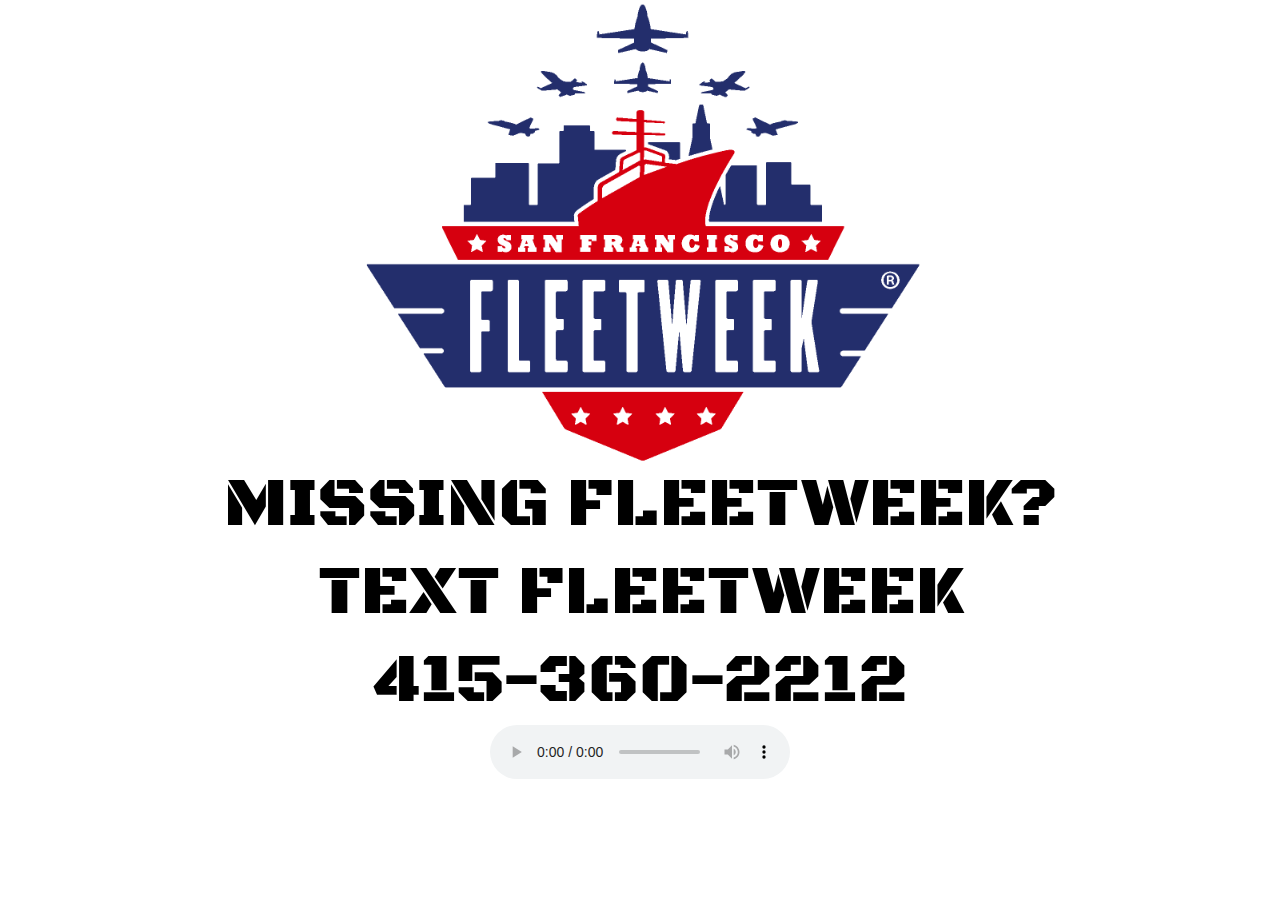
<file: fleetweak/index.html>
<!DOCTYPE html>
<html>
<head>
<title>FleetWeak</title>
<meta charset="UTF-8">
<link href='http://fonts.googleapis.com/css?family=Black+Ops+One' rel='stylesheet' type='text/css'>
<link rel="stylesheet" href="animations.css">
<script src="http://code.jquery.com/jquery-1.10.1.min.js"></script>

<style>

.textbox {
text-align: center;}
body
{font-family: 'Black Ops One', cursive;
	font-size: 70px;
	text-align: center;
}

.number{margin:-4%;

	}

.main{
 margin-top: -1%;

}

.audio{
	 margin-top:4%;
	}

</style>


</head>
<body>

<div class="main">
	<div id="object" class="bigEntrance">
		<img src="fleetweek.png" />
		
	<p class="number"> 
	 
		MISSING FLEETWEEK? <br />
		TEXT FLEETWEEK <br />
		415-360-2212</p>

	
	</div>

</div>

<audio class="audio" src="" controls autoplay loop> <!--insert suitably awesome music here -->
<p>Your browser does not support the audio element.</p>
</audio> 

</body>
</html>
</file>
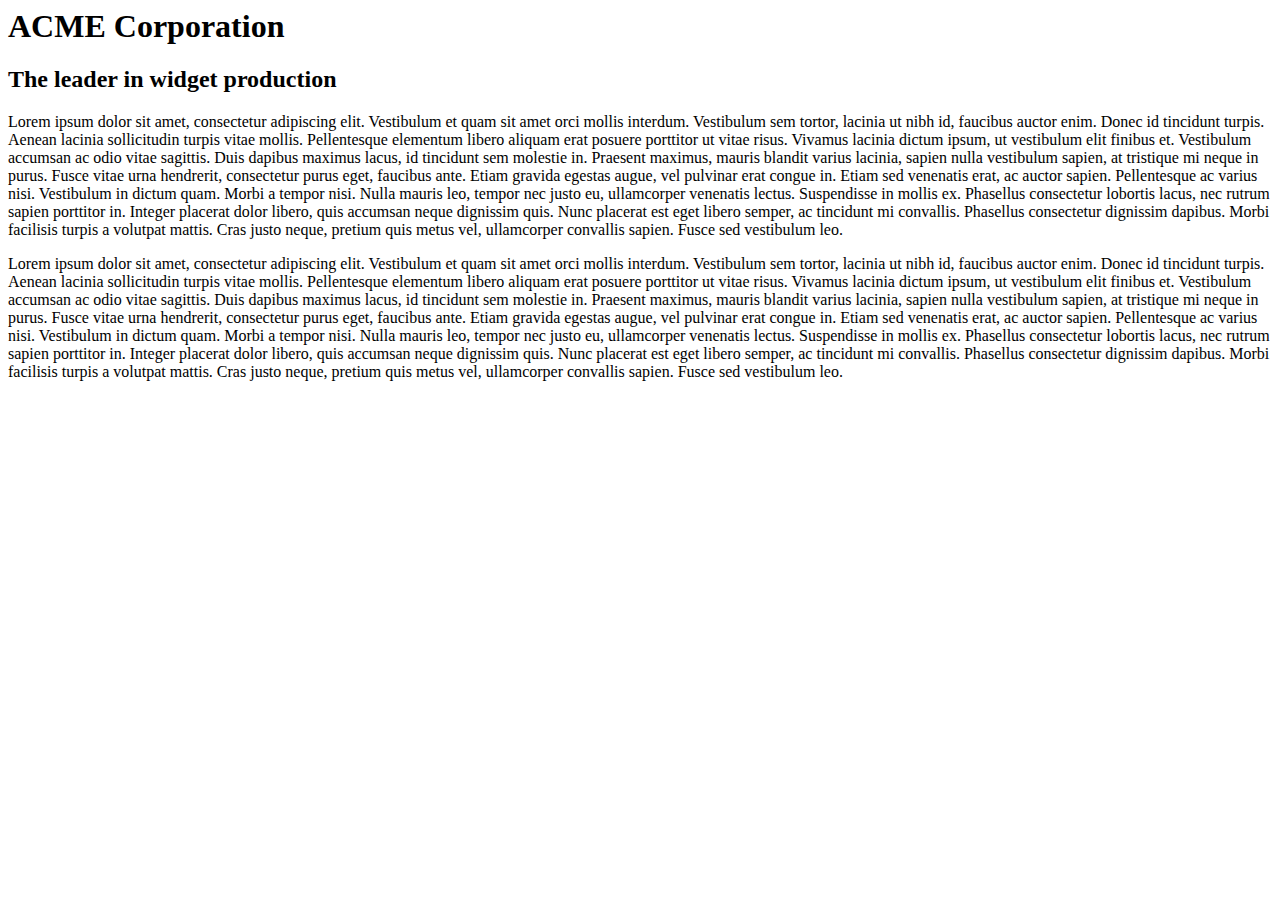
<file: Taskrouter_alt/templates/index.html>
<html>
<head>

<title>ACME Corp</title>

</head>

<body>
<h1>ACME Corporation</h1>
<h2>The leader in widget production</h2>
<p>Lorem ipsum dolor sit amet, consectetur adipiscing elit. Vestibulum et quam sit amet orci mollis interdum. Vestibulum sem tortor, lacinia ut nibh id, faucibus auctor enim. Donec id tincidunt turpis. Aenean lacinia sollicitudin turpis vitae mollis. Pellentesque elementum libero aliquam erat posuere porttitor ut vitae risus. Vivamus lacinia dictum ipsum, ut vestibulum elit finibus et. Vestibulum accumsan ac odio vitae sagittis. Duis dapibus maximus lacus, id tincidunt sem molestie in.
Praesent maximus, mauris blandit varius lacinia, sapien nulla vestibulum sapien, at tristique mi neque in purus. Fusce vitae urna hendrerit, consectetur purus eget, faucibus ante. Etiam gravida egestas augue, vel pulvinar erat congue in. Etiam sed venenatis erat, ac auctor sapien. Pellentesque ac varius nisi. Vestibulum in dictum quam. Morbi a tempor nisi. Nulla mauris leo, tempor nec justo eu, ullamcorper venenatis lectus. Suspendisse in mollis ex. Phasellus consectetur lobortis lacus, nec rutrum sapien porttitor in. Integer placerat dolor libero, quis accumsan neque dignissim quis. Nunc placerat est eget libero semper, ac tincidunt mi convallis. Phasellus consectetur dignissim dapibus. Morbi facilisis turpis a volutpat mattis. Cras justo neque, pretium quis metus vel, ullamcorper convallis sapien. Fusce sed vestibulum leo.</p>

<p>Lorem ipsum dolor sit amet, consectetur adipiscing elit. Vestibulum et quam sit amet orci mollis interdum. Vestibulum sem tortor, lacinia ut nibh id, faucibus auctor enim. Donec id tincidunt turpis. Aenean lacinia sollicitudin turpis vitae mollis. Pellentesque elementum libero aliquam erat posuere porttitor ut vitae risus. Vivamus lacinia dictum ipsum, ut vestibulum elit finibus et. Vestibulum accumsan ac odio vitae sagittis. Duis dapibus maximus lacus, id tincidunt sem molestie in.
Praesent maximus, mauris blandit varius lacinia, sapien nulla vestibulum sapien, at tristique mi neque in purus. Fusce vitae urna hendrerit, consectetur purus eget, faucibus ante. Etiam gravida egestas augue, vel pulvinar erat congue in. Etiam sed venenatis erat, ac auctor sapien. Pellentesque ac varius nisi. Vestibulum in dictum quam. Morbi a tempor nisi. Nulla mauris leo, tempor nec justo eu, ullamcorper venenatis lectus. Suspendisse in mollis ex. Phasellus consectetur lobortis lacus, nec rutrum sapien porttitor in. Integer placerat dolor libero, quis accumsan neque dignissim quis. Nunc placerat est eget libero semper, ac tincidunt mi convallis. Phasellus consectetur dignissim dapibus. Morbi facilisis turpis a volutpat mattis. Cras justo neque, pretium quis metus vel, ullamcorper convallis sapien. Fusce sed vestibulum leo.</p>


</body>

</html>
</file>
<file: fleetweak/animations.css>
/*
==============================================
CSS3 ANIMATION CHEAT SHEET
==============================================

Made by Justin Aguilar

www.justinaguilar.com/animations/

Questions, comments, concerns, love letters:
justin@justinaguilar.com
==============================================
*/

/*
==============================================
slideDown
==============================================
*/


.slideDown{
	animation-name: slideDown;
	-webkit-animation-name: slideDown;	

	animation-duration: 1s;	
	-webkit-animation-duration: 1s;

	animation-timing-function: ease;	
	-webkit-animation-timing-function: ease;	

	visibility: visible !important;						
}

@keyframes slideDown {
	0% {
		transform: translateY(-100%);
	}
	50%{
		transform: translateY(8%);
	}
	65%{
		transform: translateY(-4%);
	}
	80%{
		transform: translateY(4%);
	}
	95%{
		transform: translateY(-2%);
	}			
	100% {
		transform: translateY(0%);
	}		
}

@-webkit-keyframes slideDown {
	0% {
		-webkit-transform: translateY(-100%);
	}
	50%{
		-webkit-transform: translateY(8%);
	}
	65%{
		-webkit-transform: translateY(-4%);
	}
	80%{
		-webkit-transform: translateY(4%);
	}
	95%{
		-webkit-transform: translateY(-2%);
	}			
	100% {
		-webkit-transform: translateY(0%);
	}	
}

/*
==============================================
slideUp
==============================================
*/


.slideUp{
	animation-name: slideUp;
	-webkit-animation-name: slideUp;	

	animation-duration: 1s;	
	-webkit-animation-duration: 1s;

	animation-timing-function: ease;	
	-webkit-animation-timing-function: ease;

	visibility: visible !important;			
}

@keyframes slideUp {
	0% {
		transform: translateY(100%);
	}
	50%{
		transform: translateY(-8%);
	}
	65%{
		transform: translateY(4%);
	}
	80%{
		transform: translateY(-4%);
	}
	95%{
		transform: translateY(2%);
	}			
	100% {
		transform: translateY(0%);
	}	
}

@-webkit-keyframes slideUp {
	0% {
		-webkit-transform: translateY(100%);
	}
	50%{
		-webkit-transform: translateY(-8%);
	}
	65%{
		-webkit-transform: translateY(4%);
	}
	80%{
		-webkit-transform: translateY(-4%);
	}
	95%{
		-webkit-transform: translateY(2%);
	}			
	100% {
		-webkit-transform: translateY(0%);
	}	
}

/*
==============================================
slideLeft
==============================================
*/


.slideLeft{
	animation-name: slideLeft;
	-webkit-animation-name: slideLeft;	

	animation-duration: 1s;	
	-webkit-animation-duration: 1s;

	animation-timing-function: ease-in-out;	
	-webkit-animation-timing-function: ease-in-out;		

	visibility: visible !important;	
}

@keyframes slideLeft {
	0% {
		transform: translateX(150%);
	}
	50%{
		transform: translateX(-8%);
	}
	65%{
		transform: translateX(4%);
	}
	80%{
		transform: translateX(-4%);
	}
	95%{
		transform: translateX(2%);
	}			
	100% {
		transform: translateX(0%);
	}
}

@-webkit-keyframes slideLeft {
	0% {
		-webkit-transform: translateX(150%);
	}
	50%{
		-webkit-transform: translateX(-8%);
	}
	65%{
		-webkit-transform: translateX(4%);
	}
	80%{
		-webkit-transform: translateX(-4%);
	}
	95%{
		-webkit-transform: translateX(2%);
	}			
	100% {
		-webkit-transform: translateX(0%);
	}
}

/*
==============================================
slideRight
==============================================
*/


.slideRight{
	animation-name: slideRight;
	-webkit-animation-name: slideRight;	

	animation-duration: 1s;	
	-webkit-animation-duration: 1s;

	animation-timing-function: ease-in-out;	
	-webkit-animation-timing-function: ease-in-out;		

	visibility: visible !important;	
}

@keyframes slideRight {
	0% {
		transform: translateX(-150%);
	}
	50%{
		transform: translateX(8%);
	}
	65%{
		transform: translateX(-4%);
	}
	80%{
		transform: translateX(4%);
	}
	95%{
		transform: translateX(-2%);
	}			
	100% {
		transform: translateX(0%);
	}	
}

@-webkit-keyframes slideRight {
	0% {
		-webkit-transform: translateX(-150%);
	}
	50%{
		-webkit-transform: translateX(8%);
	}
	65%{
		-webkit-transform: translateX(-4%);
	}
	80%{
		-webkit-transform: translateX(4%);
	}
	95%{
		-webkit-transform: translateX(-2%);
	}			
	100% {
		-webkit-transform: translateX(0%);
	}
}

/*
==============================================
slideExpandUp
==============================================
*/


.slideExpandUp{
	animation-name: slideExpandUp;
	-webkit-animation-name: slideExpandUp;	

	animation-duration: 1.6s;	
	-webkit-animation-duration: 1.6s;

	animation-timing-function: ease-out;	
	-webkit-animation-timing-function: ease -out;

	visibility: visible !important;	
}

@keyframes slideExpandUp {
	0% {
		transform: translateY(100%) scaleX(0.5);
	}
	30%{
		transform: translateY(-8%) scaleX(0.5);
	}	
	40%{
		transform: translateY(2%) scaleX(0.5);
	}
	50%{
		transform: translateY(0%) scaleX(1.1);
	}
	60%{
		transform: translateY(0%) scaleX(0.9);		
	}
	70% {
		transform: translateY(0%) scaleX(1.05);
	}			
	80%{
		transform: translateY(0%) scaleX(0.95);		
	}
	90% {
		transform: translateY(0%) scaleX(1.02);
	}	
	100%{
		transform: translateY(0%) scaleX(1);		
	}
}

@-webkit-keyframes slideExpandUp {
	0% {
		-webkit-transform: translateY(100%) scaleX(0.5);
	}
	30%{
		-webkit-transform: translateY(-8%) scaleX(0.5);
	}	
	40%{
		-webkit-transform: translateY(2%) scaleX(0.5);
	}
	50%{
		-webkit-transform: translateY(0%) scaleX(1.1);
	}
	60%{
		-webkit-transform: translateY(0%) scaleX(0.9);		
	}
	70% {
		-webkit-transform: translateY(0%) scaleX(1.05);
	}			
	80%{
		-webkit-transform: translateY(0%) scaleX(0.95);		
	}
	90% {
		-webkit-transform: translateY(0%) scaleX(1.02);
	}	
	100%{
		-webkit-transform: translateY(0%) scaleX(1);		
	}
}

/*
==============================================
expandUp
==============================================
*/


.expandUp{
	animation-name: expandUp;
	-webkit-animation-name: expandUp;	

	animation-duration: 0.7s;	
	-webkit-animation-duration: 0.7s;

	animation-timing-function: ease;	
	-webkit-animation-timing-function: ease;		

	visibility: visible !important;	
}

@keyframes expandUp {
	0% {
		transform: translateY(100%) scale(0.6) scaleY(0.5);
	}
	60%{
		transform: translateY(-7%) scaleY(1.12);
	}
	75%{
		transform: translateY(3%);
	}	
	100% {
		transform: translateY(0%) scale(1) scaleY(1);
	}	
}

@-webkit-keyframes expandUp {
	0% {
		-webkit-transform: translateY(100%) scale(0.6) scaleY(0.5);
	}
	60%{
		-webkit-transform: translateY(-7%) scaleY(1.12);
	}
	75%{
		-webkit-transform: translateY(3%);
	}	
	100% {
		-webkit-transform: translateY(0%) scale(1) scaleY(1);
	}	
}

/*
==============================================
fadeIn
==============================================
*/

.fadeIn{
	animation-name: fadeIn;
	-webkit-animation-name: fadeIn;	

	animation-duration: 1.5s;	
	-webkit-animation-duration: 1.5s;

	animation-timing-function: ease-in-out;	
	-webkit-animation-timing-function: ease-in-out;		

	visibility: visible !important;	
}

@keyframes fadeIn {
	0% {
		transform: scale(0);
		opacity: 0.0;		
	}
	60% {
		transform: scale(1.1);	
	}
	80% {
		transform: scale(0.9);
		opacity: 1;	
	}	
	100% {
		transform: scale(1);
		opacity: 1;	
	}		
}

@-webkit-keyframes fadeIn {
	0% {
		-webkit-transform: scale(0);
		opacity: 0.0;		
	}
	60% {
		-webkit-transform: scale(1.1);
	}
	80% {
		-webkit-transform: scale(0.9);
		opacity: 1;	
	}	
	100% {
		-webkit-transform: scale(1);
		opacity: 1;	
	}		
}

/*
==============================================
expandOpen
==============================================
*/


.expandOpen{
	animation-name: expandOpen;
	-webkit-animation-name: expandOpen;	

	animation-duration: 1.2s;	
	-webkit-animation-duration: 1.2s;

	animation-timing-function: ease-out;	
	-webkit-animation-timing-function: ease-out;	

	visibility: visible !important;	
}

@keyframes expandOpen {
	0% {
		transform: scale(1.8);		
	}
	50% {
		transform: scale(0.95);
	}	
	80% {
		transform: scale(1.05);
	}
	90% {
		transform: scale(0.98);
	}	
	100% {
		transform: scale(1);
	}			
}

@-webkit-keyframes expandOpen {
	0% {
		-webkit-transform: scale(1.8);		
	}
	50% {
		-webkit-transform: scale(0.95);
	}	
	80% {
		-webkit-transform: scale(1.05);
	}
	90% {
		-webkit-transform: scale(0.98);
	}	
	100% {
		-webkit-transform: scale(1);
	}					
}

/*
==============================================
bigEntrance
==============================================
*/


.bigEntrance{
	animation-name: bigEntrance;
	-webkit-animation-name: bigEntrance;	

	animation-duration: 1.6s;	
	-webkit-animation-duration: 1.6s;

	animation-timing-function: ease-out;	
	-webkit-animation-timing-function: ease-out;	

	visibility: visible !important;			
}

@keyframes bigEntrance {
	0% {
		transform: scale(0.3) rotate(6deg) translateX(-30%) translateY(30%);
		opacity: 0.2;
	}
	30% {
		transform: scale(1.03) rotate(-2deg) translateX(2%) translateY(-2%);		
		opacity: 1;
	}
	45% {
		transform: scale(0.98) rotate(1deg) translateX(0%) translateY(0%);
		opacity: 1;
	}
	60% {
		transform: scale(1.01) rotate(-1deg) translateX(0%) translateY(0%);		
		opacity: 1;
	}	
	75% {
		transform: scale(0.99) rotate(1deg) translateX(0%) translateY(0%);
		opacity: 1;
	}
	90% {
		transform: scale(1.01) rotate(0deg) translateX(0%) translateY(0%);		
		opacity: 1;
	}	
	100% {
		transform: scale(1) rotate(0deg) translateX(0%) translateY(0%);
		opacity: 1;
	}		
}

@-webkit-keyframes bigEntrance {
	0% {
		-webkit-transform: scale(0.3) rotate(6deg) translateX(-30%) translateY(30%);
		opacity: 0.2;
	}
	30% {
		-webkit-transform: scale(1.03) rotate(-2deg) translateX(2%) translateY(-2%);		
		opacity: 1;
	}
	45% {
		-webkit-transform: scale(0.98) rotate(1deg) translateX(0%) translateY(0%);
		opacity: 1;
	}
	60% {
		-webkit-transform: scale(1.01) rotate(-1deg) translateX(0%) translateY(0%);		
		opacity: 1;
	}	
	75% {
		-webkit-transform: scale(0.99) rotate(1deg) translateX(0%) translateY(0%);
		opacity: 1;
	}
	90% {
		-webkit-transform: scale(1.01) rotate(0deg) translateX(0%) translateY(0%);		
		opacity: 1;
	}	
	100% {
		-webkit-transform: scale(1) rotate(0deg) translateX(0%) translateY(0%);
		opacity: 1;
	}				
}

/*
==============================================
hatch
==============================================
*/

.hatch{
	animation-name: hatch;
	-webkit-animation-name: hatch;	

	animation-duration: 2s;	
	-webkit-animation-duration: 2s;

	animation-timing-function: ease-in-out;	
	-webkit-animation-timing-function: ease-in-out;

	transform-origin: 50% 100%;
	-ms-transform-origin: 50% 100%;
	-webkit-transform-origin: 50% 100%; 

	visibility: visible !important;		
}

@keyframes hatch {
	0% {
		transform: rotate(0deg) scaleY(0.6);
	}
	20% {
		transform: rotate(-2deg) scaleY(1.05);
	}
	35% {
		transform: rotate(2deg) scaleY(1);
	}
	50% {
		transform: rotate(-2deg);
	}	
	65% {
		transform: rotate(1deg);
	}	
	80% {
		transform: rotate(-1deg);
	}		
	100% {
		transform: rotate(0deg);
	}									
}

@-webkit-keyframes hatch {
	0% {
		-webkit-transform: rotate(0deg) scaleY(0.6);
	}
	20% {
		-webkit-transform: rotate(-2deg) scaleY(1.05);
	}
	35% {
		-webkit-transform: rotate(2deg) scaleY(1);
	}
	50% {
		-webkit-transform: rotate(-2deg);
	}	
	65% {
		-webkit-transform: rotate(1deg);
	}	
	80% {
		-webkit-transform: rotate(-1deg);
	}		
	100% {
		-webkit-transform: rotate(0deg);
	}		
}


/*
==============================================
bounce
==============================================
*/


.bounce{
	animation-name: bounce;
	-webkit-animation-name: bounce;	

	animation-duration: 1.6s;	
	-webkit-animation-duration: 1.6s;

	animation-timing-function: ease;	
	-webkit-animation-timing-function: ease;	
	
	transform-origin: 50% 100%;
	-ms-transform-origin: 50% 100%;
	-webkit-transform-origin: 50% 100%; 	
}

@keyframes bounce {
	0% {
		transform: translateY(0%) scaleY(0.6);
	}
	60%{
		transform: translateY(-100%) scaleY(1.1);
	}
	70%{
		transform: translateY(0%) scaleY(0.95) scaleX(1.05);
	}
	80%{
		transform: translateY(0%) scaleY(1.05) scaleX(1);
	}	
	90%{
		transform: translateY(0%) scaleY(0.95) scaleX(1);
	}				
	100%{
		transform: translateY(0%) scaleY(1) scaleX(1);
	}	
}

@-webkit-keyframes bounce {
	0% {
		-webkit-transform: translateY(0%) scaleY(0.6);
	}
	60%{
		-webkit-transform: translateY(-100%) scaleY(1.1);
	}
	70%{
		-webkit-transform: translateY(0%) scaleY(0.95) scaleX(1.05);
	}
	80%{
		-webkit-transform: translateY(0%) scaleY(1.05) scaleX(1);
	}	
	90%{
		-webkit-transform: translateY(0%) scaleY(0.95) scaleX(1);
	}				
	100%{
		-webkit-transform: translateY(0%) scaleY(1) scaleX(1);
	}		
}


/*
==============================================
pulse
==============================================
*/

.pulse{
	animation-name: pulse;
	-webkit-animation-name: pulse;	

	animation-duration: 1.5s;	
	-webkit-animation-duration: 1.5s;

	animation-iteration-count: infinite;
	-webkit-animation-iteration-count: infinite;
}

@keyframes pulse {
	0% {
		transform: scale(0.9);
		opacity: 0.7;		
	}
	50% {
		transform: scale(1);
		opacity: 1;	
	}	
	100% {
		transform: scale(0.9);
		opacity: 0.7;	
	}			
}

@-webkit-keyframes pulse {
	0% {
		-webkit-transform: scale(0.95);
		opacity: 0.7;		
	}
	50% {
		-webkit-transform: scale(1);
		opacity: 1;	
	}	
	100% {
		-webkit-transform: scale(0.95);
		opacity: 0.7;	
	}			
}

/*
==============================================
floating
==============================================
*/

.floating{
	animation-name: floating;
	-webkit-animation-name: floating;

	animation-duration: 1.5s;	
	-webkit-animation-duration: 1.5s;

	animation-iteration-count: infinite;
	-webkit-animation-iteration-count: infinite;
}

@keyframes floating {
	0% {
		transform: translateY(0%);	
	}
	50% {
		transform: translateY(8%);	
	}	
	100% {
		transform: translateY(0%);
	}			
}

@-webkit-keyframes floating {
	0% {
		-webkit-transform: translateY(0%);	
	}
	50% {
		-webkit-transform: translateY(8%);	
	}	
	100% {
		-webkit-transform: translateY(0%);
	}			
}

/*
==============================================
tossing
==============================================
*/

.tossing{
	animation-name: tossing;
	-webkit-animation-name: tossing;	

	animation-duration: 2.5s;	
	-webkit-animation-duration: 2.5s;

	animation-iteration-count: infinite;
	-webkit-animation-iteration-count: infinite;
}

@keyframes tossing {
	0% {
		transform: rotate(-4deg);	
	}
	50% {
		transform: rotate(4deg);
	}
	100% {
		transform: rotate(-4deg);	
	}						
}

@-webkit-keyframes tossing {
	0% {
		-webkit-transform: rotate(-4deg);	
	}
	50% {
		-webkit-transform: rotate(4deg);
	}
	100% {
		-webkit-transform: rotate(-4deg);	
	}				
}

/*
==============================================
pullUp
==============================================
*/

.pullUp{
	animation-name: pullUp;
	-webkit-animation-name: pullUp;	

	animation-duration: 1.1s;	
	-webkit-animation-duration: 1.1s;

	animation-timing-function: ease-out;	
	-webkit-animation-timing-function: ease-out;	

	transform-origin: 50% 100%;
	-ms-transform-origin: 50% 100%;
	-webkit-transform-origin: 50% 100%; 		
}

@keyframes pullUp {
	0% {
		transform: scaleY(0.1);
	}
	40% {
		transform: scaleY(1.02);
	}
	60% {
		transform: scaleY(0.98);
	}
	80% {
		transform: scaleY(1.01);
	}
	100% {
		transform: scaleY(0.98);
	}				
	80% {
		transform: scaleY(1.01);
	}
	100% {
		transform: scaleY(1);
	}							
}

@-webkit-keyframes pullUp {
	0% {
		-webkit-transform: scaleY(0.1);
	}
	40% {
		-webkit-transform: scaleY(1.02);
	}
	60% {
		-webkit-transform: scaleY(0.98);
	}
	80% {
		-webkit-transform: scaleY(1.01);
	}
	100% {
		-webkit-transform: scaleY(0.98);
	}				
	80% {
		-webkit-transform: scaleY(1.01);
	}
	100% {
		-webkit-transform: scaleY(1);
	}		
}

/*
==============================================
pullDown
==============================================
*/

.pullDown{
	animation-name: pullDown;
	-webkit-animation-name: pullDown;	

	animation-duration: 1.1s;	
	-webkit-animation-duration: 1.1s;

	animation-timing-function: ease-out;	
	-webkit-animation-timing-function: ease-out;	

	transform-origin: 50% 0%;
	-ms-transform-origin: 50% 0%;
	-webkit-transform-origin: 50% 0%; 		
}

@keyframes pullDown {
	0% {
		transform: scaleY(0.1);
	}
	40% {
		transform: scaleY(1.02);
	}
	60% {
		transform: scaleY(0.98);
	}
	80% {
		transform: scaleY(1.01);
	}
	100% {
		transform: scaleY(0.98);
	}				
	80% {
		transform: scaleY(1.01);
	}
	100% {
		transform: scaleY(1);
	}							
}

@-webkit-keyframes pullDown {
	0% {
		-webkit-transform: scaleY(0.1);
	}
	40% {
		-webkit-transform: scaleY(1.02);
	}
	60% {
		-webkit-transform: scaleY(0.98);
	}
	80% {
		-webkit-transform: scaleY(1.01);
	}
	100% {
		-webkit-transform: scaleY(0.98);
	}				
	80% {
		-webkit-transform: scaleY(1.01);
	}
	100% {
		-webkit-transform: scaleY(1);
	}		
}

/*
==============================================
stretchLeft
==============================================
*/

.stretchLeft{
	animation-name: stretchLeft;
	-webkit-animation-name: stretchLeft;	

	animation-duration: 1.5s;	
	-webkit-animation-duration: 1.5s;

	animation-timing-function: ease-out;	
	-webkit-animation-timing-function: ease-out;	

	transform-origin: 100% 0%;
	-ms-transform-origin: 100% 0%;
	-webkit-transform-origin: 100% 0%; 
}

@keyframes stretchLeft {
	0% {
		transform: scaleX(0.3);
	}
	40% {
		transform: scaleX(1.02);
	}
	60% {
		transform: scaleX(0.98);
	}
	80% {
		transform: scaleX(1.01);
	}
	100% {
		transform: scaleX(0.98);
	}				
	80% {
		transform: scaleX(1.01);
	}
	100% {
		transform: scaleX(1);
	}							
}

@-webkit-keyframes stretchLeft {
	0% {
		-webkit-transform: scaleX(0.3);
	}
	40% {
		-webkit-transform: scaleX(1.02);
	}
	60% {
		-webkit-transform: scaleX(0.98);
	}
	80% {
		-webkit-transform: scaleX(1.01);
	}
	100% {
		-webkit-transform: scaleX(0.98);
	}				
	80% {
		-webkit-transform: scaleX(1.01);
	}
	100% {
		-webkit-transform: scaleX(1);
	}		
}

/*
==============================================
stretchRight
==============================================
*/

.stretchRight{
	animation-name: stretchRight;
	-webkit-animation-name: stretchRight;	

	animation-duration: 1.5s;	
	-webkit-animation-duration: 1.5s;

	animation-timing-function: ease-out;	
	-webkit-animation-timing-function: ease-out;	

	transform-origin: 0% 0%;
	-ms-transform-origin: 0% 0%;
	-webkit-transform-origin: 0% 0%; 		
}

@keyframes stretchRight {
	0% {
		transform: scaleX(0.3);
	}
	40% {
		transform: scaleX(1.02);
	}
	60% {
		transform: scaleX(0.98);
	}
	80% {
		transform: scaleX(1.01);
	}
	100% {
		transform: scaleX(0.98);
	}				
	80% {
		transform: scaleX(1.01);
	}
	100% {
		transform: scaleX(1);
	}							
}

@-webkit-keyframes stretchRight {
	0% {
		-webkit-transform: scaleX(0.3);
	}
	40% {
		-webkit-transform: scaleX(1.02);
	}
	60% {
		-webkit-transform: scaleX(0.98);
	}
	80% {
		-webkit-transform: scaleX(1.01);
	}
	100% {
		-webkit-transform: scaleX(0.98);
	}				
	80% {
		-webkit-transform: scaleX(1.01);
	}
	100% {
		-webkit-transform: scaleX(1);
	}		
}
</file>
